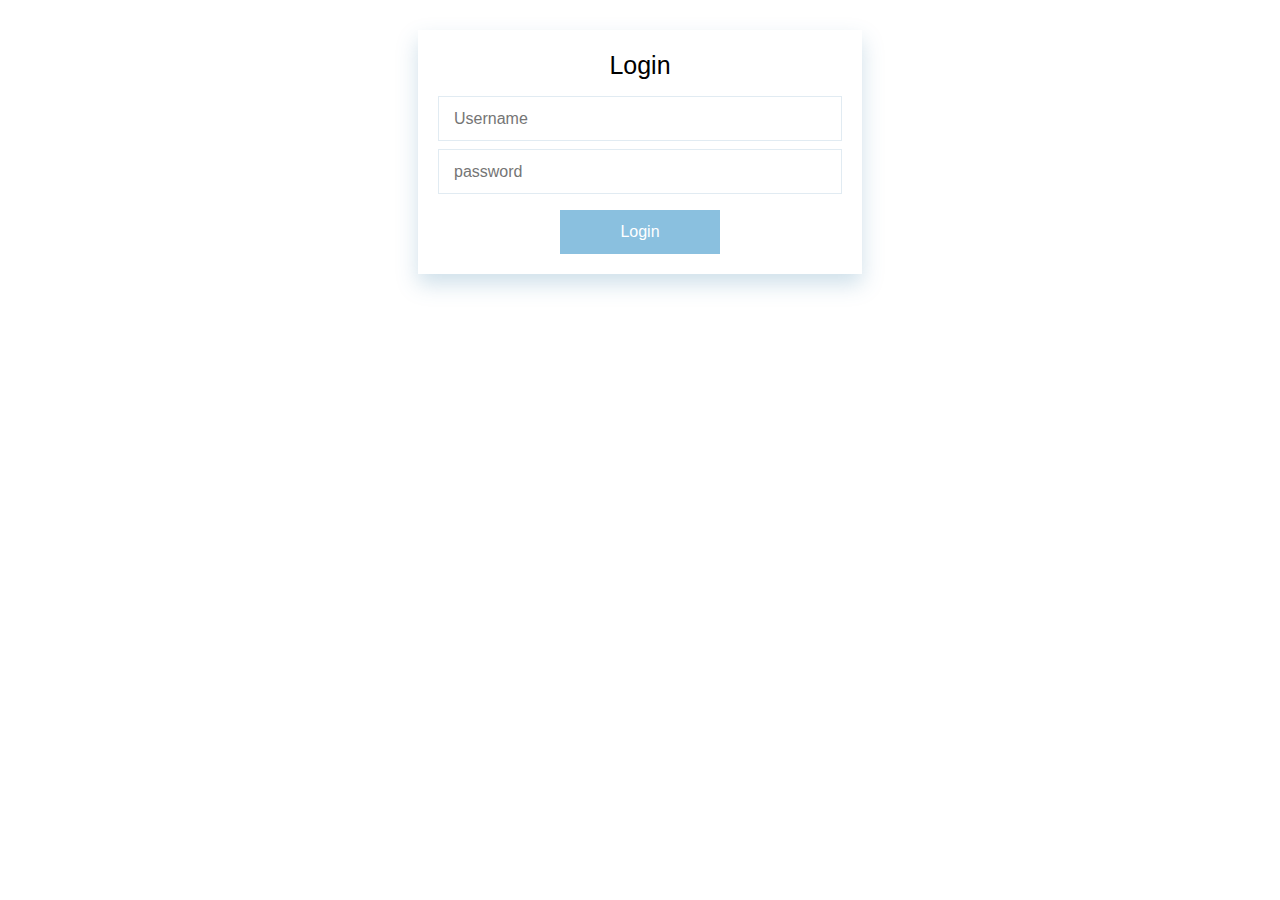
<file: Admin-panel/login.html>
<!DOCTYPE html>
<html lang="en">
<head>
    <meta charset="UTF-8">
    <meta http-equiv="X-UA-Compatible" content="IE=edge">
    <meta name="viewport" content="width=device-width, initial-scale=1.0">
    <title>Ecommerce Page design</title>
    <!--bootstrap links-->
    <link rel="stylesheet" href="https://cdn.jsdelivr.net/npm/bootstrap@4.6.1/dist/css/bootstrap.min.css">
    <!--google font-->
    <link rel="preconnect" href="https://fonts.googleapis.com">
    <link rel="preconnect" href="https://fonts.gstatic.com" crossorigin>
    <link href="https://fonts.googleapis.com/css2?family=Jost:wght@500;600&display=swap" rel="stylesheet">
    <!--css link-->
    <link rel="stylesheet" href="css/style.css">
    <!--owl slider link-->
    <link rel="stylesheet" href="https://cdnjs.cloudflare.com/ajax/libs/OwlCarousel2/2.3.4/assets/owl.carousel.min.css"/>
   
</head>
<body>

    <section class="login_section">
        <div class="container">
            <div class="row">
                <div class="col-12">
                    <div class="login_box">
                        <h3>Login</h3>
                        <form class="login_form">
                            <input type="text" placeholder="Username" class="login_formele" required>
                            <input type="password" placeholder="password" class="login_formele" required>
                            <a href="index.html"><div class="login_btnsc">
                                <button class="login_btn">Login</button>
                            </div></a>
                        </form>
                    </div>
                </div>
            </div>
        </div>
    </section> 

    <!--bootstrap links-->      
    <script src="https://cdn.jsdelivr.net/npm/jquery@3.5.1/dist/jquery.slim.min.js"></script>
    <script src="https://cdn.jsdelivr.net/npm/bootstrap@4.6.1/dist/js/bootstrap.bundle.min.js"></script>
    <!--owl slider link-->
    <script src="https://cdnjs.cloudflare.com/ajax/libs/OwlCarousel2/2.3.4/owl.carousel.min.js"></script>

</body>
</html>
</file>
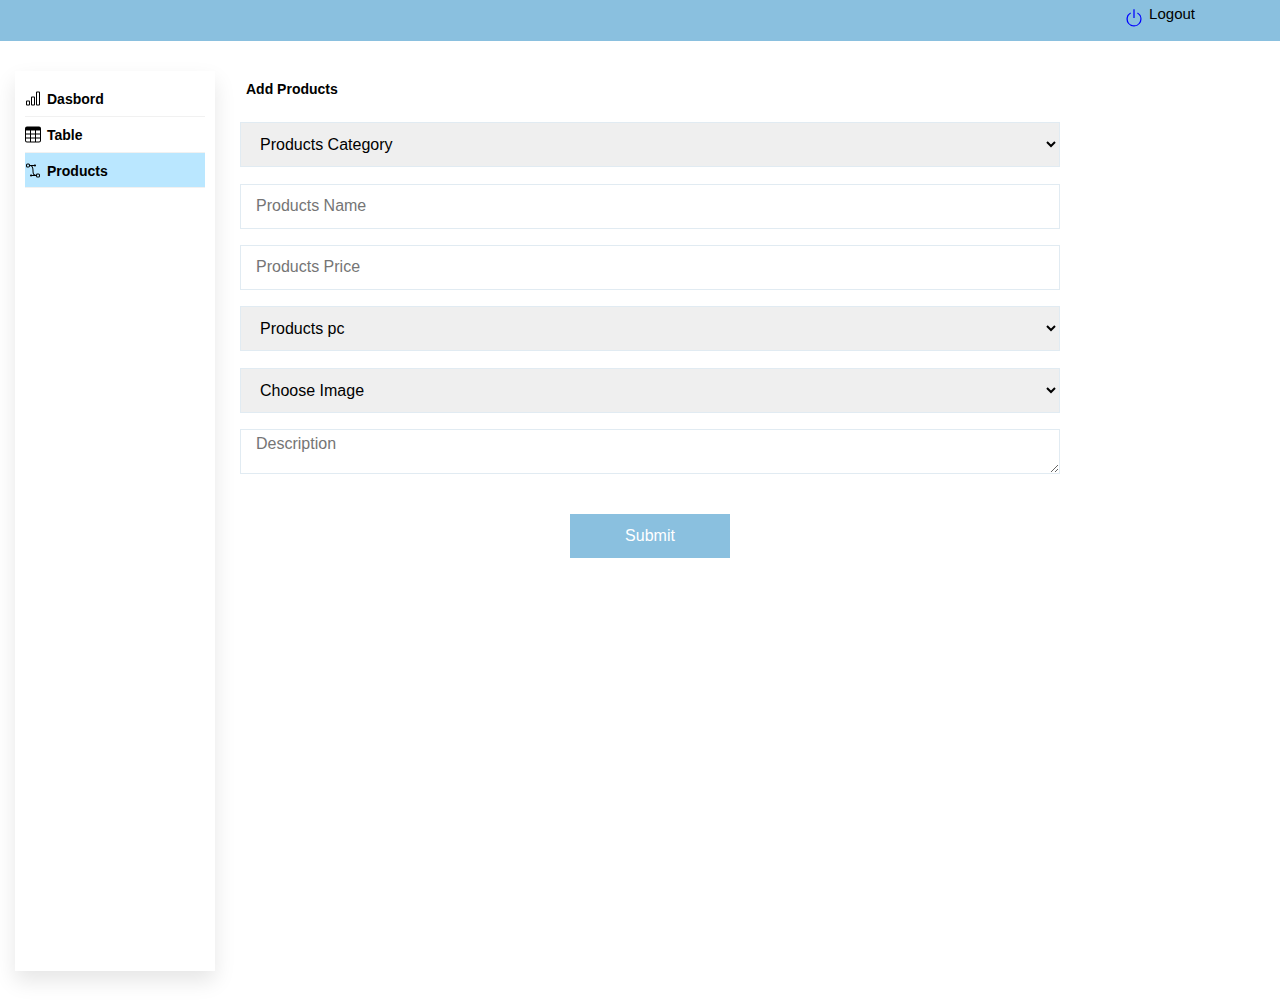
<file: Admin-panel/products.html>
<!DOCTYPE html>
<html lang="en">
<head>
    <meta charset="UTF-8">
    <meta http-equiv="X-UA-Compatible" content="IE=edge">
    <meta name="viewport" content="width=device-width, initial-scale=1.0">
    <title>Ecommerce Page design</title>
    <!--bootstrap links-->
    <link rel="stylesheet" href="https://cdn.jsdelivr.net/npm/bootstrap@4.6.1/dist/css/bootstrap.min.css">
    <!--google font-->
    <link rel="preconnect" href="https://fonts.googleapis.com">
    <link rel="preconnect" href="https://fonts.gstatic.com" crossorigin>
    <link href="https://fonts.googleapis.com/css2?family=Jost:wght@500;600&display=swap" rel="stylesheet">
    <!--css link-->
    <link rel="stylesheet" href="css/style.css">
    <!--owl slider link-->
    <link rel="stylesheet" href="https://cdnjs.cloudflare.com/ajax/libs/OwlCarousel2/2.3.4/assets/owl.carousel.min.css"/>
   
</head>
<body>
    
    <section class="header_sc">
        <div class="container">
            <div class="row">
                <div class="col-12">
                    <div class="logout_box">
                        <svg xmlns="http://www.w3.org/2000/svg" class="logout_icon" fill="currentColor" class="bi bi-power" viewBox="0 0 16 16">
                            <path d="M7.5 1v7h1V1h-1z"/>
                            <path d="M3 8.812a4.999 4.999 0 0 1 2.578-4.375l-.485-.874A6 6 0 1 0 11 3.616l-.501.865A5 5 0 1 1 3 8.812z"/>
                        </svg>
                        <h3>Logout</h3>
                    </div>
                </div>
            </div>
        </div>
    </section>
    <section class="dasbord_section">
        <div class="container-fluid">
            <div class="row">
                <div class="col-xl-12 col-md-12 col-12 dasbord_subbox">
                    <a href="index.html"><div class="dasbord_leftbox">
                        <div class="left_iconbox">
                            <svg xmlns="http://www.w3.org/2000/svg" class="left_icon" fill="currentColor" class="bi bi-bar-chart" viewBox="0 0 16 16">
                                <path d="M4 11H2v3h2v-3zm5-4H7v7h2V7zm5-5v12h-2V2h2zm-2-1a1 1 0 0 0-1 1v12a1 1 0 0 0 1 1h2a1 1 0 0 0 1-1V2a1 1 0 0 0-1-1h-2zM6 7a1 1 0 0 1 1-1h2a1 1 0 0 1 1 1v7a1 1 0 0 1-1 1H7a1 1 0 0 1-1-1V7zm-5 4a1 1 0 0 1 1-1h2a1 1 0 0 1 1 1v3a1 1 0 0 1-1 1H2a1 1 0 0 1-1-1v-3z"/>
                            </svg>
                            <h3> Dasbord</h3>
                        </div></a>
                        <!-- <div class="left_iconbox">
                            <svg xmlns="http://www.w3.org/2000/svg" class="left_icon" fill="currentColor" class="bi bi-person" viewBox="0 0 16 16">
                                <path d="M8 8a3 3 0 1 0 0-6 3 3 0 0 0 0 6zm2-3a2 2 0 1 1-4 0 2 2 0 0 1 4 0zm4 8c0 1-1 1-1 1H3s-1 0-1-1 1-4 6-4 6 3 6 4zm-1-.004c-.001-.246-.154-.986-.832-1.664C11.516 10.68 10.289 10 8 10c-2.29 0-3.516.68-4.168 1.332-.678.678-.83 1.418-.832 1.664h10z"/>
                            </svg>
                            <h3>User</h3>
                        </div>
                        <div class="left_iconbox">
                            <svg xmlns="http://www.w3.org/2000/svg" class="left_icon" fill="currentColor" class="bi bi-book" viewBox="0 0 16 16">
                                <path d="M1 2.828c.885-.37 2.154-.769 3.388-.893 1.33-.134 2.458.063 3.112.752v9.746c-.935-.53-2.12-.603-3.213-.493-1.18.12-2.37.461-3.287.811V2.828zm7.5-.141c.654-.689 1.782-.886 3.112-.752 1.234.124 2.503.523 3.388.893v9.923c-.918-.35-2.107-.692-3.287-.81-1.094-.111-2.278-.039-3.213.492V2.687zM8 1.783C7.015.936 5.587.81 4.287.94c-1.514.153-3.042.672-3.994 1.105A.5.5 0 0 0 0 2.5v11a.5.5 0 0 0 .707.455c.882-.4 2.303-.881 3.68-1.02 1.409-.142 2.59.087 3.223.877a.5.5 0 0 0 .78 0c.633-.79 1.814-1.019 3.222-.877 1.378.139 2.8.62 3.681 1.02A.5.5 0 0 0 16 13.5v-11a.5.5 0 0 0-.293-.455c-.952-.433-2.48-.952-3.994-1.105C10.413.809 8.985.936 8 1.783z"/>
                            </svg>
                            <h3>Pages</h3>
                        </div>
                        <div class="left_iconbox">
                            <svg xmlns="http://www.w3.org/2000/svg" class="left_icon" fill="currentColor" class="bi bi-bookmark" viewBox="0 0 16 16">
                                <path d="M2 2a2 2 0 0 1 2-2h8a2 2 0 0 1 2 2v13.5a.5.5 0 0 1-.777.416L8 13.101l-5.223 2.815A.5.5 0 0 1 2 15.5V2zm2-1a1 1 0 0 0-1 1v12.566l4.723-2.482a.5.5 0 0 1 .554 0L13 14.566V2a1 1 0 0 0-1-1H4z"/>
                            </svg>
                            <h3>Analytics</h3>
                        </div> 
                        <a href="login.html"><div class="left_iconbox">
                            <svg xmlns="http://www.w3.org/2000/svg" class="left_icon" fill="currentColor" class="bi bi-box-arrow-in-right" viewBox="0 0 16 16">
                                <path fill-rule="evenodd" d="M6 3.5a.5.5 0 0 1 .5-.5h8a.5.5 0 0 1 .5.5v9a.5.5 0 0 1-.5.5h-8a.5.5 0 0 1-.5-.5v-2a.5.5 0 0 0-1 0v2A1.5 1.5 0 0 0 6.5 14h8a1.5 1.5 0 0 0 1.5-1.5v-9A1.5 1.5 0 0 0 14.5 2h-8A1.5 1.5 0 0 0 5 3.5v2a.5.5 0 0 0 1 0v-2z"/>
                                <path fill-rule="evenodd" d="M11.854 8.354a.5.5 0 0 0 0-.708l-3-3a.5.5 0 1 0-.708.708L10.293 7.5H1.5a.5.5 0 0 0 0 1h8.793l-2.147 2.146a.5.5 0 0 0 .708.708l3-3z"/>
                            </svg>
                            <h3>Login</h3>
                        </div></a>-->
                        <a href="table.html"><div class="left_iconbox">
                            <svg xmlns="http://www.w3.org/2000/svg" class="left_icon" fill="currentColor" class="bi bi-table" viewBox="0 0 16 16">
                                <path d="M0 2a2 2 0 0 1 2-2h12a2 2 0 0 1 2 2v12a2 2 0 0 1-2 2H2a2 2 0 0 1-2-2V2zm15 2h-4v3h4V4zm0 4h-4v3h4V8zm0 4h-4v3h3a1 1 0 0 0 1-1v-2zm-5 3v-3H6v3h4zm-5 0v-3H1v2a1 1 0 0 0 1 1h3zm-4-4h4V8H1v3zm0-4h4V4H1v3zm5-3v3h4V4H6zm4 4H6v3h4V8z"/>
                            </svg>
                            <h3>Table</h3>
                        </div></a>
                        <a href="products.html"><div class="left_iconbox1">
                            <svg xmlns="http://www.w3.org/2000/svg" class="left_icon" fill="currentColor" class="bi bi-bezier2" viewBox="0 0 16 16">
                                <path fill-rule="evenodd" d="M1 2.5A1.5 1.5 0 0 1 2.5 1h1A1.5 1.5 0 0 1 5 2.5h4.134a1 1 0 1 1 0 1h-2.01c.18.18.34.381.484.605.638.992.892 2.354.892 3.895 0 1.993.257 3.092.713 3.7.356.476.895.721 1.787.784A1.5 1.5 0 0 1 12.5 11h1a1.5 1.5 0 0 1 1.5 1.5v1a1.5 1.5 0 0 1-1.5 1.5h-1a1.5 1.5 0 0 1-1.5-1.5H6.866a1 1 0 1 1 0-1h1.711a2.839 2.839 0 0 1-.165-.2C7.743 11.407 7.5 10.007 7.5 8c0-1.46-.246-2.597-.733-3.355-.39-.605-.952-1-1.767-1.112A1.5 1.5 0 0 1 3.5 5h-1A1.5 1.5 0 0 1 1 3.5v-1zM2.5 2a.5.5 0 0 0-.5.5v1a.5.5 0 0 0 .5.5h1a.5.5 0 0 0 .5-.5v-1a.5.5 0 0 0-.5-.5h-1zm10 10a.5.5 0 0 0-.5.5v1a.5.5 0 0 0 .5.5h1a.5.5 0 0 0 .5-.5v-1a.5.5 0 0 0-.5-.5h-1z"/>
                            </svg>
                            <h3>Products</h3>
                        </div></a>
                    </div>
                    <div class="right_box">
                        <div class="products_box">
                            <h3>Add Products</h3>
                            <form class="login_form">
                                <select  class="login_formele">
                                    <option value="volvo">Products Category</option>
                                    <option value="saab">1</option>
                                    <option value="mercedes">2</option>
                                    <option value="audi">3</option>
                                </select>
                                <input type="text" placeholder="Products Name" class="login_formele" required>
                                <input type="text" placeholder="Products Price" class="login_formele" required>
                                <select  class="login_formele">
                                    <option value="volvo">Products pc</option>
                                    <option value="saab">1</option>
                                    <option value="mercedes">2</option>
                                    <option value="audi">3</option>
                                  </select>
                                <select  class="login_formele">
                                    <option value="volvo">Choose Image</option>
                                    <option value="saab">1</option>
                                    <option value="mercedes">2</option>
                                    <option value="audi">3</option>
                                </select>
                                <textarea input type="text" placeholder="Description" class="login_formele"></textarea>
                                <div class="login_btnsc">
                                    <button class="login_btn">Submit</button>
                                </div>
                            </form>
                        </div>
                    </div>
                </div>
            </div>
        </div>
    </section> 

    <!--bootstrap links-->      
    <script src="https://cdn.jsdelivr.net/npm/jquery@3.5.1/dist/jquery.slim.min.js"></script>
    <script src="https://cdn.jsdelivr.net/npm/bootstrap@4.6.1/dist/js/bootstrap.bundle.min.js"></script>
    <!--owl slider link-->
    <script src="https://cdnjs.cloudflare.com/ajax/libs/OwlCarousel2/2.3.4/owl.carousel.min.js"></script>

</body>
</html>
</file>
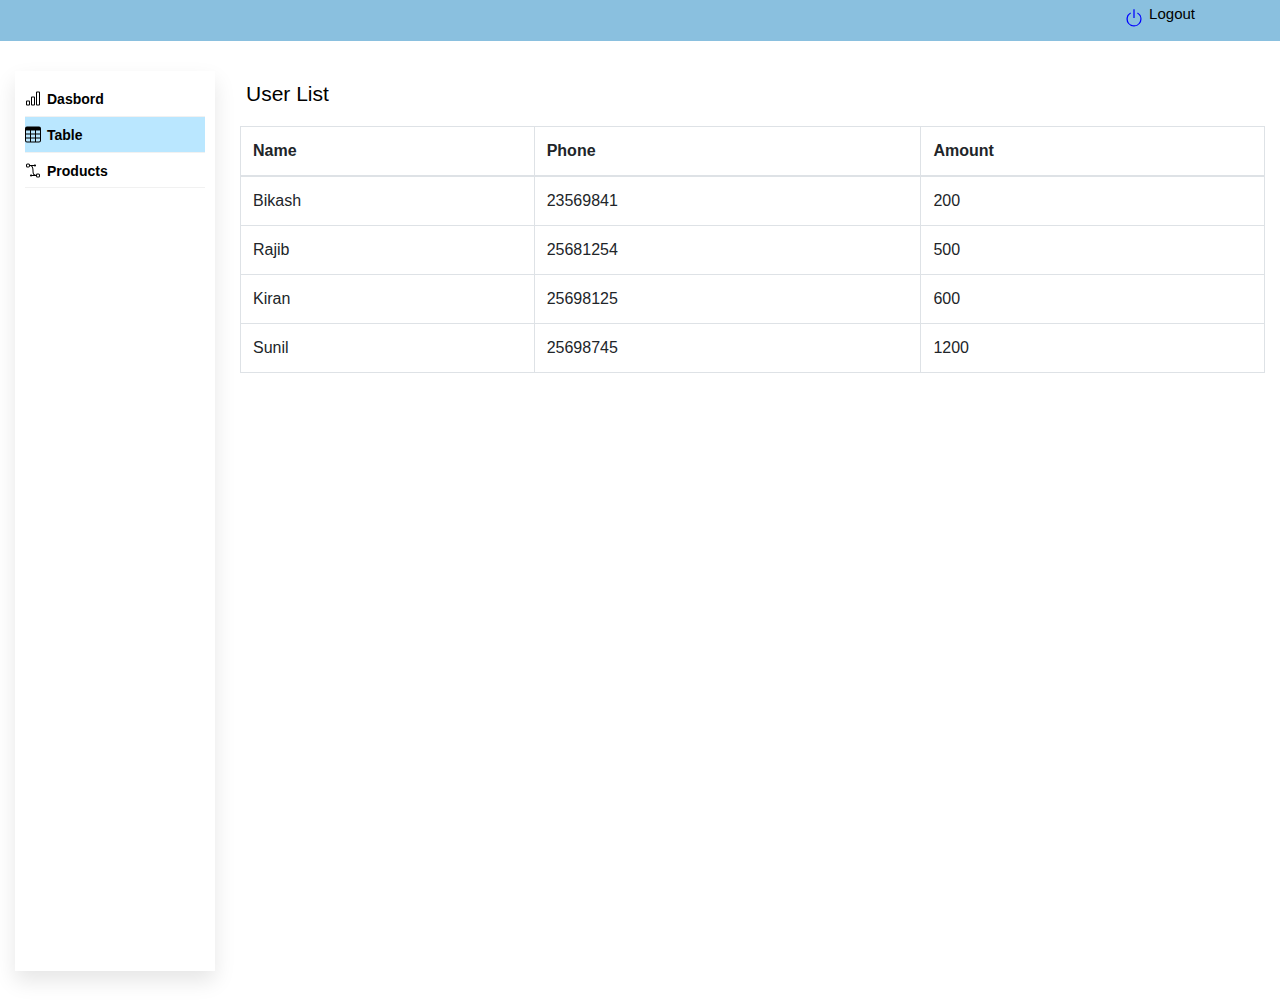
<file: Admin-panel/table.html>
<!DOCTYPE html>
<html lang="en">
<head>
    <meta charset="UTF-8">
    <meta http-equiv="X-UA-Compatible" content="IE=edge">
    <meta name="viewport" content="width=device-width, initial-scale=1.0">
    <title>Ecommerce Page design</title>
    <!--bootstrap links-->
    <link rel="stylesheet" href="https://cdn.jsdelivr.net/npm/bootstrap@4.6.1/dist/css/bootstrap.min.css">
    <!--google font-->
    <link rel="preconnect" href="https://fonts.googleapis.com">
    <link rel="preconnect" href="https://fonts.gstatic.com" crossorigin>
    <link href="https://fonts.googleapis.com/css2?family=Jost:wght@500;600&display=swap" rel="stylesheet">
    <!--css link-->
    <link rel="stylesheet" href="css/style.css">
    <!--owl slider link-->
    <link rel="stylesheet" href="https://cdnjs.cloudflare.com/ajax/libs/OwlCarousel2/2.3.4/assets/owl.carousel.min.css"/>
   
</head>
<body>
    <section class="header_sc">
        <div class="container">
            <div class="row">
                <div class="col-12">
                    <div class="logout_box">
                        <svg xmlns="http://www.w3.org/2000/svg" class="logout_icon" fill="currentColor" class="bi bi-power" viewBox="0 0 16 16">
                            <path d="M7.5 1v7h1V1h-1z"/>
                            <path d="M3 8.812a4.999 4.999 0 0 1 2.578-4.375l-.485-.874A6 6 0 1 0 11 3.616l-.501.865A5 5 0 1 1 3 8.812z"/>
                        </svg>
                        <h3>Logout</h3>
                    </div>
                </div>
            </div>
        </div>
    </section>
    <section class="dasbord_section">
        <div class="container-fluid">
            <div class="row">
                <div class="col-xl-12 col-md-12 col-12 dasbord_subbox">
                    <a href="index.html"><div class="dasbord_leftbox">
                        <div class="left_iconbox">
                            <svg xmlns="http://www.w3.org/2000/svg" class="left_icon" fill="currentColor" class="bi bi-bar-chart" viewBox="0 0 16 16">
                                <path d="M4 11H2v3h2v-3zm5-4H7v7h2V7zm5-5v12h-2V2h2zm-2-1a1 1 0 0 0-1 1v12a1 1 0 0 0 1 1h2a1 1 0 0 0 1-1V2a1 1 0 0 0-1-1h-2zM6 7a1 1 0 0 1 1-1h2a1 1 0 0 1 1 1v7a1 1 0 0 1-1 1H7a1 1 0 0 1-1-1V7zm-5 4a1 1 0 0 1 1-1h2a1 1 0 0 1 1 1v3a1 1 0 0 1-1 1H2a1 1 0 0 1-1-1v-3z"/>
                            </svg>
                            <h3> Dasbord</h3>
                        </div></a>
                        <!-- <div class="left_iconbox">
                            <svg xmlns="http://www.w3.org/2000/svg" class="left_icon" fill="currentColor" class="bi bi-person" viewBox="0 0 16 16">
                                <path d="M8 8a3 3 0 1 0 0-6 3 3 0 0 0 0 6zm2-3a2 2 0 1 1-4 0 2 2 0 0 1 4 0zm4 8c0 1-1 1-1 1H3s-1 0-1-1 1-4 6-4 6 3 6 4zm-1-.004c-.001-.246-.154-.986-.832-1.664C11.516 10.68 10.289 10 8 10c-2.29 0-3.516.68-4.168 1.332-.678.678-.83 1.418-.832 1.664h10z"/>
                            </svg>
                            <h3>User</h3>
                        </div>
                        <div class="left_iconbox">
                            <svg xmlns="http://www.w3.org/2000/svg" class="left_icon" fill="currentColor" class="bi bi-book" viewBox="0 0 16 16">
                                <path d="M1 2.828c.885-.37 2.154-.769 3.388-.893 1.33-.134 2.458.063 3.112.752v9.746c-.935-.53-2.12-.603-3.213-.493-1.18.12-2.37.461-3.287.811V2.828zm7.5-.141c.654-.689 1.782-.886 3.112-.752 1.234.124 2.503.523 3.388.893v9.923c-.918-.35-2.107-.692-3.287-.81-1.094-.111-2.278-.039-3.213.492V2.687zM8 1.783C7.015.936 5.587.81 4.287.94c-1.514.153-3.042.672-3.994 1.105A.5.5 0 0 0 0 2.5v11a.5.5 0 0 0 .707.455c.882-.4 2.303-.881 3.68-1.02 1.409-.142 2.59.087 3.223.877a.5.5 0 0 0 .78 0c.633-.79 1.814-1.019 3.222-.877 1.378.139 2.8.62 3.681 1.02A.5.5 0 0 0 16 13.5v-11a.5.5 0 0 0-.293-.455c-.952-.433-2.48-.952-3.994-1.105C10.413.809 8.985.936 8 1.783z"/>
                            </svg>
                            <h3>Pages</h3>
                        </div>
                        <div class="left_iconbox">
                            <svg xmlns="http://www.w3.org/2000/svg" class="left_icon" fill="currentColor" class="bi bi-bookmark" viewBox="0 0 16 16">
                                <path d="M2 2a2 2 0 0 1 2-2h8a2 2 0 0 1 2 2v13.5a.5.5 0 0 1-.777.416L8 13.101l-5.223 2.815A.5.5 0 0 1 2 15.5V2zm2-1a1 1 0 0 0-1 1v12.566l4.723-2.482a.5.5 0 0 1 .554 0L13 14.566V2a1 1 0 0 0-1-1H4z"/>
                            </svg>
                            <h3>Analytics</h3>
                        </div> 
                        <a href="login.html"><div class="left_iconbox">
                            <svg xmlns="http://www.w3.org/2000/svg" class="left_icon" fill="currentColor" class="bi bi-box-arrow-in-right" viewBox="0 0 16 16">
                                <path fill-rule="evenodd" d="M6 3.5a.5.5 0 0 1 .5-.5h8a.5.5 0 0 1 .5.5v9a.5.5 0 0 1-.5.5h-8a.5.5 0 0 1-.5-.5v-2a.5.5 0 0 0-1 0v2A1.5 1.5 0 0 0 6.5 14h8a1.5 1.5 0 0 0 1.5-1.5v-9A1.5 1.5 0 0 0 14.5 2h-8A1.5 1.5 0 0 0 5 3.5v2a.5.5 0 0 0 1 0v-2z"/>
                                <path fill-rule="evenodd" d="M11.854 8.354a.5.5 0 0 0 0-.708l-3-3a.5.5 0 1 0-.708.708L10.293 7.5H1.5a.5.5 0 0 0 0 1h8.793l-2.147 2.146a.5.5 0 0 0 .708.708l3-3z"/>
                            </svg>
                            <h3>Login</h3>
                        </div></a>-->
                        <a href="table.html"><div class="left_iconbox1">
                            <svg xmlns="http://www.w3.org/2000/svg" class="left_icon" fill="currentColor" class="bi bi-table" viewBox="0 0 16 16">
                                <path d="M0 2a2 2 0 0 1 2-2h12a2 2 0 0 1 2 2v12a2 2 0 0 1-2 2H2a2 2 0 0 1-2-2V2zm15 2h-4v3h4V4zm0 4h-4v3h4V8zm0 4h-4v3h3a1 1 0 0 0 1-1v-2zm-5 3v-3H6v3h4zm-5 0v-3H1v2a1 1 0 0 0 1 1h3zm-4-4h4V8H1v3zm0-4h4V4H1v3zm5-3v3h4V4H6zm4 4H6v3h4V8z"/>
                            </svg>
                            <h3>Table</h3>
                        </div></a>
                        <a href="products.html"><div class="left_iconbox">
                            <svg xmlns="http://www.w3.org/2000/svg" class="left_icon" fill="currentColor" class="bi bi-bezier2" viewBox="0 0 16 16">
                                <path fill-rule="evenodd" d="M1 2.5A1.5 1.5 0 0 1 2.5 1h1A1.5 1.5 0 0 1 5 2.5h4.134a1 1 0 1 1 0 1h-2.01c.18.18.34.381.484.605.638.992.892 2.354.892 3.895 0 1.993.257 3.092.713 3.7.356.476.895.721 1.787.784A1.5 1.5 0 0 1 12.5 11h1a1.5 1.5 0 0 1 1.5 1.5v1a1.5 1.5 0 0 1-1.5 1.5h-1a1.5 1.5 0 0 1-1.5-1.5H6.866a1 1 0 1 1 0-1h1.711a2.839 2.839 0 0 1-.165-.2C7.743 11.407 7.5 10.007 7.5 8c0-1.46-.246-2.597-.733-3.355-.39-.605-.952-1-1.767-1.112A1.5 1.5 0 0 1 3.5 5h-1A1.5 1.5 0 0 1 1 3.5v-1zM2.5 2a.5.5 0 0 0-.5.5v1a.5.5 0 0 0 .5.5h1a.5.5 0 0 0 .5-.5v-1a.5.5 0 0 0-.5-.5h-1zm10 10a.5.5 0 0 0-.5.5v1a.5.5 0 0 0 .5.5h1a.5.5 0 0 0 .5-.5v-1a.5.5 0 0 0-.5-.5h-1z"/>
                            </svg>
                            <h3>Products</h3>
                        </div></a>
                    </div>
                    <div class="right_box">
                        <div class="table_box1">
                            <h3>User List</h3>
                            <table class="table table-bordered">
                                <thead>
                                  <tr>
                                    <th>Name</th>
                                    <th>Phone</th>
                                    <th>Amount</th>
                                  </tr>
                                </thead>
                                <tbody>
                                  <tr>
                                    <td>Bikash</td>
                                    <td>23569841</td>
                                    <td>200</td>
                                  </tr>
                                  <tr>
                                    <td>Rajib</td>
                                    <td>25681254</td>
                                    <td>500</td>
                                  </tr>
                                  <tr>
                                    <td>Kiran</td>
                                    <td>25698125</td>
                                    <td>600</td>
                                  </tr>
                                  <tr>
                                    <td>Sunil</td>
                                    <td>25698745</td>
                                    <td>1200</td>
                                  </tr>
                                </tbody>
                            </table>
                        </div>
                    </div>
                </div>
            </div>
        </div>
    </section> 

    <!--bootstrap links-->      
    <script src="https://cdn.jsdelivr.net/npm/jquery@3.5.1/dist/jquery.slim.min.js"></script>
    <script src="https://cdn.jsdelivr.net/npm/bootstrap@4.6.1/dist/js/bootstrap.bundle.min.js"></script>
    <!--owl slider link-->
    <script src="https://cdnjs.cloudflare.com/ajax/libs/OwlCarousel2/2.3.4/owl.carousel.min.js"></script>

</body>
</html>
</file>
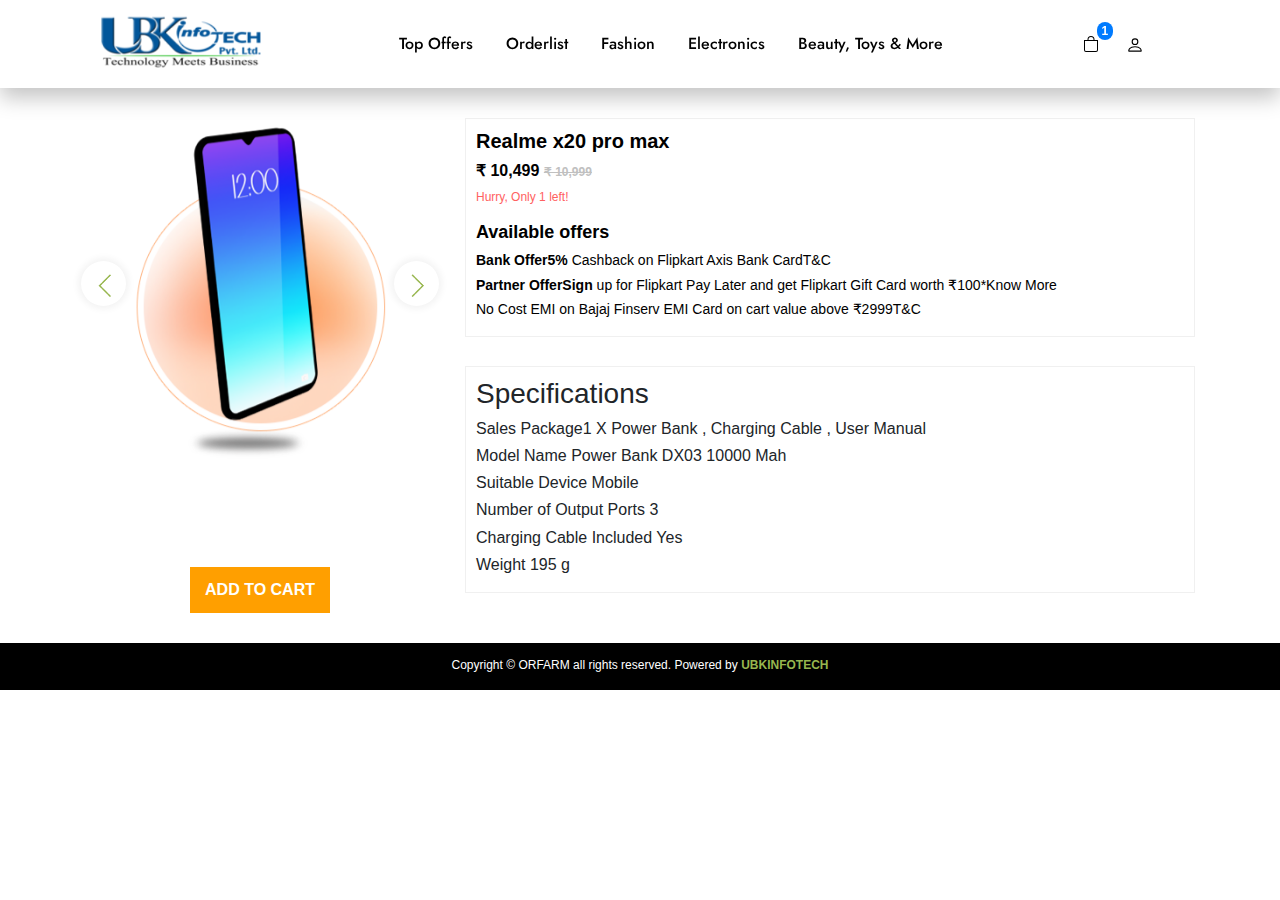
<file: public/details.html>
<!DOCTYPE html>
<html lang="en">
<head>
    <meta charset="UTF-8">
    <meta http-equiv="X-UA-Compatible" content="IE=edge">
    <meta name="viewport" content="width=device-width, initial-scale=1.0">
    <title>Details page design</title>
    <!--bootstrap links-->
    <link rel="stylesheet" href="https://cdn.jsdelivr.net/npm/bootstrap@4.6.1/dist/css/bootstrap.min.css">
    <!--google font-->
    <link rel="preconnect" href="https://fonts.googleapis.com">
    <link rel="preconnect" href="https://fonts.gstatic.com" crossorigin>
    <link href="https://fonts.googleapis.com/css2?family=Jost:wght@500;600&display=swap" rel="stylesheet">
    <!--css link-->
    <link rel="stylesheet" href="css/style.css">
    <!--owl slider link-->
    <link rel="stylesheet" href="https://cdnjs.cloudflare.com/ajax/libs/OwlCarousel2/2.3.4/assets/owl.carousel.min.css"/>
   
</head>
<body>
    <!--bottom-header section start hare-->
    <header class="bottom_headersc">
        <div class="container">
            <nav class="navbar navbar-expand-lg navbar-light ">
                <a class="navbar-brand" href="index.html"> <img src="images/logo-5.png" class="logo"> </a>
                <button class="navbar-toggler" type="button" data-toggle="collapse" data-target="#navbarSupportedContent" aria-controls="navbarSupportedContent" aria-expanded="false" aria-label="Toggle navigation">
                  <span class="navbar-toggler-icon"></span>
                </button>
              
                <div class="collapse navbar-collapse" id="navbarSupportedContent">
                  <ul class="navbar-nav m-auto">
                    <li class="nav-item">
                      <a class="nav-link" href="#">Top Offers</a>
                    </li>
                    <li class="nav-item">
                        <a class="nav-link" href="orderlist.html">Orderlist</a>
                    </li>
                    <li class="nav-item">
                        <a class="nav-link" href="#">Fashion</a>
                    </li>
                    <li class="nav-item">
                        <a class="nav-link" href="#">Electronics</a>
                    </li>
                    <li class="nav-item">
                        <a class="nav-link" href="#"> Beauty, Toys & More</a>
                    </li>
                  </ul>
                  <div class="bottom_hiconbox">
                    <a href="login.html"></a>
                    <svg xmlns="http://www.w3.org/2000/svg" class="bottom_hicon1" width="16" height="16" fill="currentColor" class="bi bi-bag" viewBox="0 0 16 16">
                        <path d="M8 1a2.5 2.5 0 0 1 2.5 2.5V4h-5v-.5A2.5 2.5 0 0 1 8 1zm3.5 3v-.5a3.5 3.5 0 1 0-7 0V4H1v10a2 2 0 0 0 2 2h10a2 2 0 0 0 2-2V4h-3.5zM2 5h12v9a1 1 0 0 1-1 1H3a1 1 0 0 1-1-1V5z"/>
                    </svg>
                    <span class="badge badge-primary">1</span>
                    <li class="nav-item dropdown">
                        <a class="nav-link " href="#" id="navbarDropdown" role="button" data-toggle="dropdown" aria-expanded="false">
                            <svg xmlns="http://www.w3.org/2000/svg" class="bottom_hicon" fill="currentColor" class="bi bi-person" viewBox="0 0 16 16">
                                <path d="M8 8a3 3 0 1 0 0-6 3 3 0 0 0 0 6zm2-3a2 2 0 1 1-4 0 2 2 0 0 1 4 0zm4 8c0 1-1 1-1 1H3s-1 0-1-1 1-4 6-4 6 3 6 4zm-1-.004c-.001-.246-.154-.986-.832-1.664C11.516 10.68 10.289 10 8 10c-2.29 0-3.516.68-4.168 1.332-.678.678-.83 1.418-.832 1.664h10z"/>
                            </svg>
                        </a>
                        <div class="dropdown-menu" aria-labelledby="navbarDropdown">
                          <a class="dropdown-item" href="logout.html">Sign Up</a>
                          <a class="dropdown-item" href="signup.html">Login</a>
                        </div>
                    </li>
                   
                  </div>
                  
                </div>
              </nav>
        </div>
    </header>
    <!--bottom-header section end hare-->
    <!--products section start hare-->
    <section class="details_section">
        <div class="container">
            <div class="row">
                <div class="col-xl-4 col-md-12 col-12">
                    <div class="details_menubox">
                        <div class="slider2 owl-carousel owl-theme">
                            <div class="item">
                                <img src="images/banner-img.png" class="details_img">
                            </div>
                            <div class="item">
                                <img src="images/D1301D76-E04D-EF09-6195-53229DE6D543_1-removebg-preview.png" class="details_img">
                            </div>
                            <div class="item">
                                <img src="images/PngItem_1930140_1-removebg-preview.png" class="details_img">
                            </div>
                        </div>
                        <div class="details_btnsc">
                            <a href="cart.html"><button class="details_btn">ADD TO CART</button></a>
                        </div>
                    </div>
                </div>
                <div class="col-xl-8 col-md-12 col-12">
                    <div class="details_textbox">
                       <h3>Realme x20 pro max</h3>
                       <h4>₹ 10,499 <span><del>₹ 10,999</del></span></h4>
                       <P>Hurry, Only 1 left!</P>
                       <h5>Available offers</h5>
                       <h6><b>Bank Offer5%</b> Cashback on Flipkart Axis Bank CardT&C</h6>
                       <h6><b>Partner OfferSign</b> up for Flipkart Pay Later and get Flipkart Gift Card worth ₹100*Know More</h6>
                       <h6>No Cost EMI on Bajaj Finserv EMI Card on cart value above ₹2999T&C</h6>
                    </div>
                    <div class="details_textbox1">
                        <h3>Specifications</h3>
                        <h6>Sales Package1 X Power Bank , Charging Cable , User Manual</h6>
                        <h6>Model Name Power Bank DX03 10000 Mah</h6>
                        <h6>Suitable Device Mobile</h6>
                        <h6>Number of Output Ports 3</h6>
                        <h6>Charging Cable Included Yes</h6>
                        <h6>Weight 195 g</h6>
                    </div>
                </div>
            </div>
        </div>
    </section>
    <!--products section end hare-->
    <!--footer section start hare-->
    <footer class="defpooter_section">
        <div class="container">
            <div class="row">
                <div class="col-12">
                    <p>Copyright © ORFARM all rights reserved. Powered by <b>UBKINFOTECH</b></p>
                </div>
            </div>
        </div>
    </footer>
    <!--footer section end hare-->
    <!--bootstrap links-->
    <script src="https://cdn.jsdelivr.net/npm/jquery@3.5.1/dist/jquery.slim.min.js"></script>
    <script src="https://cdn.jsdelivr.net/npm/bootstrap@4.6.1/dist/js/bootstrap.bundle.min.js"></script>
    <!--owl slider link-->
    <script src="https://cdnjs.cloudflare.com/ajax/libs/OwlCarousel2/2.3.4/owl.carousel.min.js"></script>
    <script>
        $('.slider2').owlCarousel({
            loop:true,
            margin:10,
            nav:true,
            aotuplay:true,
            responsive:{
                0:{
                    items:1
                },
                600:{
                    items:2
                },
                1000:{
                    items:1
                }
            }
        })
    </script>
</body>
</html>
</file>
<file: Admin-panel/css/style.css>
body{
    padding: 0;
    margin: 0;
}
.dasbord_section{
    padding-top: 30px;
    padding-bottom: 30px;
}
.dasbord_leftbox {
    width: 16%;
    padding: 10px;
    height: 100vh;
    background: #fff;
    box-shadow: 0px 10px 20px #0000001a;
}
.logo {
    width: 30%;
    margin-left: 50%;
    transform: translateX(-50%);
}
.left_iconbox {
    width: 100%;
    display: flex;
    border-bottom: 1px solid #f1f1f1;
}
.left_icon{
    width: 16px;
    color: #000;
}
.dasbord_section h3 {
    font-size: 14px;
    color: #000;
    font-weight: 600;
    padding-top: 10px;
    padding-left: 6px;
}
.right_box {
    width: 82%;
    margin-left: 2%;
}
.right_amountbox{
    width: 100%;
    display: flex;
    justify-content: space-between;
}
.right_txtbox {
    width: 24%;
    padding: 10px;
    background: #bae7ff;
    box-shadow: 0px 10px 20px #3a6cdf2b;
    border-radius: 10px;
}
.right_txtbox1 {
    width: 24%;
    padding: 10px;
    background: #e0e6ed;
    box-shadow: 0px 10px 20px #3a6cdf2b;
    border-radius: 10px;
}
.right_txtbox2 {
    width: 24%;
    padding: 10px;
    background: #ffeccb;
    box-shadow: 0px 10px 20px #3a6cdf2b;
    border-radius: 10px;
}
.right_txtbox3 {
    width: 24%;
    padding: 10px;
    background: #dccff7;
    box-shadow: 0px 10px 20px #3a6cdf2b;
    border-radius: 10px;
}
.dasbord_subbox{
    width: 100%;
    display: flex;
}
.user_box{
    display: flex;
    width: 100%;
}
.user_box h4 {
    font-size: 20px;
    font-weight: 500;
    color: #000;
    text-transform: uppercase;
}
.right_box h5 {
    font-size: 25px;
    font-weight: 400;
    color: #51d7cb;
    
}
.right_box h6 {
    font-size: 25px;
    font-weight: 400;
    color: red;
}
.table_box{
    width: 100%;
    margin-top: 3%;
}
.table_box1{
    width: 100%;
}
.table_box h3 {
    font-size: 21px;
    font-weight: 500;
    color: #000;
    padding-bottom: 12px;
}
.table_box1 h3 {
    font-size: 21px;
    font-weight: 500;
    color: #000;
    padding-bottom: 12px;
}
.table_txt{
    color: green;
}
.table_txt1{
    color: red;
}
.left_iconbox1 {
    width: 100%;
    display: flex;
    border-bottom: 1px solid #f1f1f1;
    background: #bae7ff;
}
.logout_box {
    width: 100%;
    display: flex;
    justify-content: right;
    margin-bottom: 10px;
}
.logout_icon{
    width: 20px;
    color: blue;
}
.logout_box h3{
    font-size: 15px;
    color: #000;
    padding-left: 5px; 
}

/*login_section start hare*/
.login_section{
    padding-top: 30px;
    padding-bottom: 30px;
}
.login_box {
    width: 40%;
    margin: 0 auto;
    box-shadow: 0px 10px 20px #4184ab40;
    padding: 20px;
}
.login_section h3 {
    font-size: 25px;
    color: #000;
    text-align: center;
}
.login_form{
    width: 100%;
}
.login_formele {
    width: 100%;
    height: 45px;
    border: 1px solid #e1ebf2;
    outline: none;
    color: #000;
    padding-left: 15px;
    margin-top: 2%;
}
.login_btnsc{
    width: 100%;
    display: flex;
    justify-content: center;
    margin-top: 4%;
}
.login_btn {
    width: 160px;
    padding: 10px;
    background: #8ac0df;
    color: #fff;
    border: none;
    outline: none;
}
.products_box{
    width: 80%;
}

/*header section strat hare*/
.header_sc {
    padding-top: 5px;
    background: #8ac0df;
    position: sticky;
    top: 0px;   
    z-index: 999;
}
.highcharts-figure,
.highcharts-data-table table {
  min-width: 360px;
  max-width: 800px;
  margin: 1em auto;
}

.highcharts-data-table table {
  font-family: Verdana, sans-serif;
  border-collapse: collapse;
  border: 1px solid #ebebeb;
  margin: 10px auto;
  text-align: center;
  width: 100%;
  max-width: 500px;
}

.highcharts-data-table caption {
  padding: 1em 0;
  font-size: 1.2em;
  color: #555;
}

.highcharts-data-table th {
  font-weight: 600;
  padding: 0.5em;
}

.highcharts-data-table td,
.highcharts-data-table th,
.highcharts-data-table caption {
  padding: 0.5em;
}

.highcharts-data-table thead tr,
.highcharts-data-table tr:nth-child(even) {
  background: #f8f8f8;
}

.highcharts-data-table tr:hover {
  background: #f1f7ff;
}

/*graph_section start hare*/
.graph_section{
    width: 100%;
    display: flex;
}
.graph_box{
    width: 50%;
    padding: 20px;
}
.graph_box1{
    width: 50%;
    padding: 20px;
}
</file>
<file: public/css/style.css>
body{
    padding: 0;
    margin: 0;
}
/*header_section start hare*/
.header_section{
    padding-top: 10px;
    padding-bottom: 5px;
    background: #2d2a6e;
}
.logo{
    width: 160px;
}
.header_section h4{
    font-family: jost;
    font-weight: 500;
    color: #fff;
    font-size: 12px;
}
.header_textbox{
    width: 100%;
    display: flex;
    justify-content: right;
}
.header_section h5{
    font-family: jost;
    font-weight: 500;
    color: #fff;
    font-size: 12px;
    padding-right: 25px;
}
/*bottom_headersc section start hare*/
.bottom_headersc {
    background: #fff;
    box-shadow: 0px 10px 20px #0000003b;
    position: sticky;
    width: 100%;
    z-index: 1000;
    top: 0px;
}
.bottom_headersc li.nav-item a{ 
    font-family: jost;
    font-weight: 500;
    color: #000 !important;
    font-size: 16px;
    padding-right: 25px !important;
}
.bottom_hiconbox {
    display: flex;
    align-items: center;
}
.bottom_hicon{
    width: 18px;
    color: #000;
    margin-right: 10px;
    position: relative;
}
.bottom_hicon1{
    width: 18px;
    color: #000;
    margin-right: 10px;
    position: relative;
    top: 0px;
}
.badge-primary {
    top: 0px;
    color: #fff;
    background-color: #007bff;
    position: absolute;
    right: 82px;
    top: 22px;
    border-radius: 30px;
}
/*banner_section start hare*/
.banner_section{
    background: #97b64e;
}
.banner_section a {
    text-decoration: none;
}
.banner_textbox {
    width: 100%;
    margin-top: 40%;
    transform: translateY(-50%);
}
.banner_section h2 {
    font-family: jost;
    font-weight: 400;
    font-size: 15px;
    color: #fff;
}
.banner_section h3 {
    font-family: jost;
    font-weight: 500;
    font-size: 35px;
    color: #fff;
    margin-top: -6px;
}
.banner_section p {
    font-size: 15px;
    color: #fff;
}
.banner_section a {
    width: 130px;
    padding: 8px;
    background: #fff;
    border-radius: 30px;
    color: #000;
    display: inline-block;
    text-align: center;
    margin-top: 3%;
}
.banner_section a:hover{
    box-shadow: 0px 10px 20px #00000054;
    background: #e63551;
    border: 1px solid #fff;
    transition: 1s;
    color: #fff;
}
.banner_img{
    width: 100%;
}

/*about_section start hare*/
.about_section{
    padding-top: 30px;
    padding-bottom: 30px;
    background: #fff;
}
.about_imgsc{
    width: 100%;
    display: flex;
    justify-content: center;
}



/*login_bannersc section start hare*/
.login_bannersc{
    padding-top: 30px;
    padding-bottom: 30px;
    background: url('../img/bkg-banner11-1.png');
    background-size: contain;
}


.login_bannersc a{
    text-decoration: none;
    color: #000;
}

.login_imgbox{
    width: 100%;
    display: flex;
    justify-content: center;
    margin-top: 8%;
}
.login_img{
    width: 100px;
    animation: mymove 1s infinite;
    position: relative;
}
@keyframes mymove {
    from {top: 0px;}
    to {top: 20px;}
  }
.login_bannersc h2{
    color: #fff;
    font-family: Roboto;
    font-weight: 600;
    font-size: 25px;
    text-align: center;
    padding-top: 5%;
}
.login_bannersc h4{
    color: #fff;
    font-family: Roboto;
    font-size: 16px;
    font-weight: 300;
    text-align: center;
}
.login_btn{
    width: 160px;
    display: inline-block;
    padding: 10px;
    border-radius: 0px 30px;
    background: #fff;
    color: #000;
    text-decoration: none;
    text-align: center;
    border: 1px solid #fff;
    margin-top: 4%;
}
.login_btn:hover{
    background: #000;
    color: #fff;
    transition: 1s;
}
.login_btnsc{
    width: 100%;
    display: flex;
    justify-content: center;
    margin-top: 2%;
}

.login_bannersc ul#myTab {
    display: flex;
    justify-content: center;
}
.login_bannersc .nav-tabs .nav-link.active {
    color: #000;
    background-color: #fff;
    border-color: #65a648 #65a648 #65a648;
}
.login_bannersc .nav-tabs {
    border-bottom: 1px solid #c0c0c0;
}
.login_bannersc .nav-tabs {
    border-bottom: 1px solid #65a648;
    overflow: hidden;
    padding-top: 30px
}
.login_formbox {
    width: 100%;
    padding: 0px 30px 30px 30px;
}
.login_form{
    width: 100%;
   
}
.Login_form {
    width: 100%;
    background: transparent;
    outline: none;
    color: #000;
    padding-left: 10px;
    border-bottom: none;
    height: 45px;
    margin-top: 5%;
    border-top: none;
    border-left: none;
    border-right: none;
}

.login_bannersc ul#myTab a {
    text-decoration: none;
    color: #000;
}
.login_btn1 {
    width: 123px;
    padding: 7px;
    background: #000;
    margin-top: 6%;
    background: #fff;
    color: #000;
    border: 1px solid #c0c0c0;
    box-shadow: 0px 10px 20px #0000003d;
}
.login_btn1:hover{
    background: #000;
    color: #fff;
    font-weight: 600;
    transition: 1s;
}
.forgot_text{
    color: #fff;
    font-family: Roboto;
    font-size: 16px;
    font-weight: 300;
    text-decoration: none;

}
.forgot_box{
    width: 100%;
    margin-top: 10px;
    color: blue;
    font-family: Roboto;
    font-size: 15px;
    font-weight: 300;
}
.login_formbox a {
    color: #000000c2;
    font-family: Roboto;
    font-size: 15px;
    font-weight: 300;
    text-decoration: none;
}

.login_colorsc {
    width: 42%;
    padding-top: 30px;
    padding-bottom: 30px;
    background: #fff;
    border-radius: 10px;
    box-shadow: 0px 10px 20px #0000008c;
    margin: 0 auto;
}
.login_formsc{
    width: 100%;
    display: flex;
    border-bottom: 1px solid #65a648;
}
.login_formsc:hover{
    border-bottom: 1px solid #65a648;
    transition: 1s;
}
.login_formsc:hover .form_icon{
    color: #65a648;
    transition: 1s;
}
.form_icon{
    width: 16px;
    color: #000000b5;
    margin-top: 18px;
}
.lodin_iconbox {
    width: 43%;
    display: flex;
    margin: auto;
    justify-content: space-evenly;
    margin-top: 5%;
}
.login_iconele{
    width: 45px;
    height: 45px;
    background: #fff;
    border-radius: 30px;
    box-shadow: 0px 10px 20px #00000045;
    display: flex;
    justify-content: center;
    cursor: pointer;
}
.login_icon1 {
    width: 25px;
    color: #6c97e6;
}
.login_iconele:hover{
    background: #6c97e6;
    transition: 1s;
}
.login_iconele:hover .login_icon1{
    color: #fff;
    transition: 1s;
}
.login_iconele1{
    width: 45px;
    height: 45px;
    background: #fff;
    border-radius: 30px;
    box-shadow: 0px 10px 20px #00000045;
    display: flex;
    justify-content: center;
    cursor: pointer;
}
.login_icon2 {
    width: 25px;
    color: #df5dbb;
}
.login_iconele1:hover{
    background: #df5dbb;
    transition: 1s;
}
.login_iconele1:hover .login_icon2{
    color: #fff;
    transition: 1s;
}
.login_iconele2{
    width: 45px;
    height: 45px;
    background: #fff;
    border-radius: 30px;
    box-shadow: 0px 10px 20px #00000045;
    display: flex;
    justify-content: center;
    cursor: pointer;
}
.login_icon3 {
    width: 25px;
    color: #50aa85;
}
.login_iconele2:hover {
    background: #fc938c70;
    transition: 1s;
}
.login_iconele2:hover .login_icon3{
    color: #fff;
    transition: 1s;
}
.login_icon {
    width: 25px;
    height: 25px;
    margin-top: 50%;
    transform: translateY(-50%);
}

/*products_section start hare*/
.products_section{
    padding-top: 30px;
    padding-bottom: 30px;
    overflow-x: hidden;
}
.products_section a {
    text-decoration: none;
}
.products_imgbox{
    width: 95%;
    padding-top: 20px;
    border: 1px solid #E5E5E5;
    margin-top: 22px;
}

.products_img {
    width: 100px!important;
    height: 100px;
    margin-left: 50%;
    transform: translateX(-50%);
}
.products_imgbox h3 {
    font-family: 'Poppins';
    font-style: normal;
    font-weight: 500;
    font-size: 15px;
    line-height: 28px;
    color: #97b64e;
    padding-left: 15px;
    text-transform: uppercase;
    padding-top: 15px;
}
.products_imgbox h4 {
    font-family: 'Poppins';
    font-style: normal;
    font-weight: 500;
    font-size: 12px;
    color: #000;
    padding-left: 15px;
    margin-top: -10px;
}
.products_imgbox p {
    font-family: 'Poppins';
    font-style: normal;
    font-weight: 300;
    font-size: 14px;
    color: #000;
    padding-left: 15px;
    margin-top: -5px;
}
.products_textbox{
    width: 100%;
    background:rgba(229, 229, 229, 0.88); ;
    padding-top: 15px;
}
.products_textbox p {
    font-family: 'Poppins';
    font-style: normal;
    font-weight: 300;
    font-size: 11px;
    color: #000;
    padding-left: 5px;
}
.products_textbox del{
    padding-right: 10px;
}
.products_imgbox h5 {
    font-family: 'Poppins';
    font-style: normal;
    font-weight: 300;
    font-size: 13px;
    color: #000;
    padding-left: 5px;
    margin-top: -10px;
}
.products_ulbox{
    width: 100%;
    padding: 5px;
}
.products_ulbox ul{
    display: flex;
    padding: 0;
    list-style-type: none;
    justify-content: space-around;
}
.products_ulbox li{
  
}
input.products_input {
    width: 43px;
    border: 1px solid #FF6203;
    border-radius: 4px;
}
.products_ulbox button{
    width: 100px;
    padding: 4px;
    border-radius: 4px;
    color: #fff;
    outline: none;
    background: #97b64e;
    border: 1px solid #97b64e;
}
.products_ulboxicon{
    width: 18px;
    margin-top: -6px;
}
.products_section .owl-carousel .owl-nav button.owl-prev {
    width: 45px!important;
    height: 83px!important;
    border-radius: 100px;
    background: #fff url('../images/left-arrow.jpg') !important;
    box-shadow: 0px 0px 7px 3px rgba(0, 0, 0, 0.25);
    font-size: 0px !important;
    background-position: 50%!important;
    background-size: cover!important;
    position: absolute;
    top: 125px;
    left: 0px;
    color: #FF6203 !important;
    display: none;
}
.products_section .owl-carousel .owl-nav button.owl-next {
    width: 45px!important;
    height: 83px!important;
    border-radius: 100px;
    background: #fff url('../images/right-arrow.jpg') !important;
    box-shadow: 0px 0px 7px 3px rgba(0, 0, 0, 0.25);
    font-size: 0px !important;
    background-position: 50%!important;
    background-size: cover!important;
    position: absolute;
    top: 125px;
    right: 0px;
    color: #FF6203 !important;
}
.products_plusbox {
    width: 75px;
    height: 32px;
    border: 1px solid #97b64e;
    border-radius: 4px;
    background: #fff;
    display: flex;
    justify-content: space-around;
}
.products_plusicon{
    width: 22px;
    cursor: pointer;
}
.products_minasicon{
    width: 23px;
    cursor: pointer;
}
.products_plusinput {
    width: 17px;
    border: none;
    outline: none;
    background: transparent;
}

/*details_Similarsc section start hare*/
.details_Similarsc{
    padding-top: 20px;
    padding-bottom: 20px;
}
.Similar_container {
    background-size: cover;
    height: 236px;
    border-radius: 50px;
    background-image: linear-gradient(#97b64e, #45e4fa4f);
}
.details_Similarsc h3 {
    font-family: 'Poppins';
    font-style: normal;
    font-weight: 500;
    font-size: 25px;
    color: #000;
    text-align: center;
    padding-top: 5%;
}

.countInput{
    background-color: rgb(255, 170, 0);
    border: none;
    font-size: 17px;
    font-weight: bold;
}

/*cart_middlesc section start hare*/
.cart_middlesc{
    padding-top: 30px;
    padding-bottom: 30px;
}
.cart_middlesc a {
    text-decoration: none;
}
.cart_middleimgbox {
    width: 100%;
    padding: 30px;
    border-radius: 4px;
    box-shadow: 0px 10px 20px #0000002b;
    background: #fff;
}
.cart_itembox {
    width: 100%;
    display: flex;
    justify-content: space-between;
}
.cart_itemsearshbox {
    width: 290px;
    border-radius: 100px;
    height: 35px;
    background: #fff;
    box-shadow: 0px 10px 20px #00000024;
    display: flex;
    justify-content: space-around;
    align-items: center;
}
.cart_itembox h3 {
    font-family: 'Poppins';
    font-style: normal;
    font-weight: 500;
    font-size: 20px;
    color: #000;
}
.cart_itembox h4 {
    font-family: 'Poppins';
    font-style: normal;
    font-weight: 500;
    font-size: 15px;
    color: #faa56c;
}
.cart_itemsearshbox p{
    font-family: 'Poppins';
    font-style: normal;
    font-weight: 300;
    font-size: 12px;
    color: #6A6A69;
    padding-top: 20px;
}
.cart_itemsearshbox p span{
    color: #000;
    font-weight: 500;
}
.dropdown-toggle {
    background: transparent;
    border: none;
    outline: none;
    font-family: 'Poppins';
    font-style: normal;
    font-weight: 500;
    font-size: 12px;
    color: #faa56c;
}
.cart_middleborder {
    border-bottom: 1px solid #97b64e82;
    width: 100%;
    margin-top: 15px;
}
.cart_leftimgbox{
    width: 100%;
}
.cart_leftimgcon {
    width: 120px;
    height: 120px;
    border-radius: 100%;
    background-image: linear-gradient(#ffffff4f, #ff620340);
    box-shadow: inset -2.47px 4.47px 32.53px 6px #e5e5e5, inset -25.5333px 25.5333px 25.5333px #ffffff;
    margin-top: 10%;
    border-bottom: 2px solid #97b64e;
    border-top: 2px solid #97b64e;
}
.cart_leftimg{
    width: 100%;
}
.cart_formbox {
    width: 100%;
    display: flex;
    justify-content: space-between;
    margin-top: 14%;
    margin-left: 12%;
}
.cart_formminus {
    width: 25px;
    height: 25px;
    background: #97b64e;
    display: flex;
    justify-content: center;
}
.cart_input {
    width: 45px;
    height: 25px;
    border: 1px solid #97b64e;
    background: #fff;
    outline: navajowhite;
    text-align: center;
}
.cart_formplus{
    width: 25px;
    height: 25px;
    background: #97b64e;
    display: flex;
    justify-content: center;
}
.cart_formminusicon{
    width: 25px;
    color: #fff;
    cursor: pointer;
}
.cart_middletextbox{
    width: 100%;
}
.cart_middletextbox h3 {
    font-family: 'Poppins';
    font-style: normal;
    font-weight: 500;
    font-size: 20px;
    color: #000;
    padding-top: 14%;
}
.cart_middletextbox h4 {
    font-family: 'Poppins';
    font-style: normal;
    font-weight: 500;
    font-size: 15px;
    color: #6A6A69;
}
.cart_middletextbox h5 {
    font-family: 'Poppins';
    font-style: normal;
    font-weight: 500;
    font-size: 17px;
    color: #FF6203;
}
.cart_middletextbox h5 del{
    color: #6A6A69;
    font-size: 12px;
}
.cart_middletextbox h5 span{
    color: #98b853;
}
.cart_rightextbox{
    width: 100%;
}
.cart_rightextbox h6 {
    font-family: 'Poppins';
    font-style: normal;
    font-weight: 400;
    font-size: 11px;
    color: #000;
    text-align: right;
    padding-top: 9%;
}
.cart_rightextbox h6 span{
    color: #98b853;
    padding-right: 20px;
}
.cart_middletextbtnsc{
    width: 100%;
    justify-content: right;
    display: flex;
    margin-top: 29%;
}
.cart_middletextbtn {
    width: 100px;
    padding: 3px;
    font-weight: 500;
    background: #FF0101;
    color: #fff;
    border: 1px solid #FF0101;
}
.cart_deleteicon {
    color: #fff;
    width: 16px;
    margin-top: -4px;
}
.cart_middletextbtn:hover{
    background: #fff;
    color: #FF0101;
    transition: 1s;
}
.cart_middletextbtn:hover .cart_deleteicon{
    transition: 1s;
    color: #FF0101;
}
.cart_cheackoutsc {
    width: 100%;
    background: #fff;
    box-shadow: 0px 10px 20px #00000026;
    border-radius: 4px;
    display: flex;
    justify-content: right;
    padding: 10px;
}
.cart_cheackoutsc a {
    width: 130px;
    padding: 7px;
    display: inline-block;
    border-radius: 30px;
    background: #97b64e;
    text-align: center;
    color: #fff;
}
.cart_cheackoutsc a:hover {
    transition: 1s;
    background: #fff;
    border: 1px solid #97b64e;
    box-shadow: 0px 10px 20px #00000059;
    color: #97b64e;
}
.cart_pricebox{
    width: 100%;
    padding: 20px;
    background: #97b64e;
}
.cart_pricebox h3 {
    font-family: 'Poppins';
    font-style: normal;
    font-weight: 500;
    font-size: 16px;
    color: #fff;
}
.cart_priceborder{
    width: 100%;
    border-bottom: 1px solid #f1f1f1;
}
.cart_pricetextbox{
    width: 100%;
    display: flex;
    justify-content: space-between;
    margin-top: 5%;
}
.cart_pricetextbox h4 {
    font-family: 'Poppins';
    font-style: normal;
    font-weight: 400;
    font-size: 12px;
    color: #f1f1f1;
}
.cart_pricetextbox h5 {
    font-family: 'Poppins';
    font-style: normal;
    font-weight: 500;
    font-size: 15px;
    color: #fff;
}
.cart_pricetextbox h6 {
    font-family: 'Poppins';
    font-style: normal;
    font-weight: 500;
    font-size: 16px;
    color: #4f504f;
}
.cart_amountbox{
    width: 100%;
    padding: 10px;
    border-bottom: 1px dotted #fff;
    border-top: 1px dotted #fff;
    display: flex;
    justify-content: space-between;
    margin-top: 30px;
}
.cart_amountbox h4 {
    font-family: 'Poppins';
    font-style: normal;
    font-weight: 400;
    font-size: 13px;
    color: #f1f1f1;
}
.cart_amountbox h5 {
    font-family: 'Poppins';
    font-style: normal;
    font-weight: 500;
    font-size: 15px;
    color: #fff;
}
.cart_pricebox p {
    font-family: 'Poppins';
    font-style: normal;
    font-weight: 400;
    font-size: 9px;
    color: #fff;
    text-align: center;
    padding-top: 5%;
}
.cart_pcarvimg {
    width: 100%;
    margin-top: -10px;
}
/*checkout section start hare*/
.checkout_deliverybox {
    width: 108%;
    background: #97b64e;
    padding: 8px;
    position: relative;
    top: -29px;
    left: -29px;
    padding-left: 12px;
    font-size: 16px;
    font-weight: 400;
    color: #fff;
}
.checkout_addressbox {
    width: 100%;
    border-radius: 10px;
    overflow: hidden;
    margin-bottom: 30px;
    box-shadow: 0px 10px 20px #0000002b;
    background: #fff;
}
.checkout_atextele{
    width: 100%;
    padding: 10px;
    background: #97b64e;
    padding-left: 12px;
    font-size: 16px;
    font-weight: 400;
    color: #fff;
}
.checkout_changebox {
    width: 100%;
    padding: 20px;
    display: flex;
    justify-content: space-between;
}
.checkout_changebox h3 {
    font-size: 13px;
    font-weight: 400;
    color: #6A6A69;
    font-family: 'Poppins';
}
.checkout_changebox h3 span{
    color: #000;
    font-size: 17px;
    font-weight: 500;
}
.checkout_changebox a{
    width: 130px;
    background: #fff;
    border: 1px solid #97b64e;
    color: #97b64e;
    text-align: center;
    padding: 6px;
    display: inline-block;
}
.cart_emailbox {
    width: 100%;
    display: flex;
    justify-content: space-between;
    padding: 6px;
    background: #fff;
    box-shadow: 0px 10px 20px #0000002e;
    margin-top: 2%;
}
.cart_emailbox a {
    width: 130px;
    background: #97b64e;
    border: 1px solid #97b64e;
    color: #fff;
    text-align: center;
    padding: 6px;
    display: inline-block;
    margin-right: 3%;
}
.cart_emailbox h4 {
    font-size: 13px;
    font-weight: 400;
    color: #6A6A69;
    font-family: 'Poppins';
    margin-top: 1%;
    padding-left: 4%;
}
.cart_emailbox h4 span{
    color: #000;
    font-size: 15px;
    font-weight: 500;
}
.checkout_paymentbox {
    width: 100%;
    border-radius: 4px;
    margin-top: 4%;
    padding-bottom: 30px;
    background: #fff;
    box-shadow: 0px 10px 20px #0000002b;
    margin-bottom: 18px;
}
.checkout_paymentform {
    width: 70%;
    font-size: 13px;
    font-weight: 400;
    color: #000;
    font-family: 'Poppins';
    margin-left: 12px;
    margin-top: 2%;
}
.checkout_paymentbtnsc{
    width: 100%;
    display: flex;
    justify-content: right;
}
.checkout_paymentbtnsc a {
    width: 130px;
    background: #97b64e;
    border: 1px solid #97b64e;
    color: #fff;
    text-align: center;
    padding: 6px;
    display: inline-block;
    margin-right: 3%;
}

/*order_section start hare*/
.order_section{
    padding-top: 30px;
    padding-bottom: 30px;
}
.order_section a{
    text-decoration: none;
}
.order_section h1 {
    font-family: 'Poppins';
    font-style: normal;
    font-weight: 500;
    font-size: 25px;
    color: #FF6203;
    text-align: center;
}
.order_lefttxtbox{
    width: 100%;
    margin-top: 20%;
}
.order_profilebox {
    width: 100%;
    padding: 10px;
    background: #97b64e;
    display: flex;
    justify-content: space-between;
}
.order_menbox{
    width: 50px;
    height: 50px;
    border-radius: 100px;
    background: #fff;
    display: flex;
    justify-content: center;
}
.order_menicon {
    width: 35px;
    color: #6a6262;
}
.order_section h3 {
    font-family: 'Poppins';
    font-style: normal;
    font-weight: 500;
    font-size: 17px;
    color: #fff;
    padding-top: 2px;
}
.order_section h3 span {
    font-family: 'Poppins';
    font-style: normal;
    font-weight: 100;
    font-size: 14px;
    color: #fff;
}
.order_Notificationbox {
    width: 100%;
    padding: 10px;
    display: flex;
    justify-content: space-between;
    background: #fff;
    border-radius: 0px 30px 30px 0px;
    margin-top: 10%;
}
.order_Notificationicon {
    width: 23px;
    color: #97b64e;
}
.order_Notificationbox h4 {
    font-family: 'Poppins';
    font-weight: 500;
    font-size: 17px;
    color: #97b64e;
    padding-top: 2px;
}
.order_Notificationbox:hover{
    background: #97b64e;
    transition: 1s;
}
.order_Notificationbox:hover .order_Notificationicon{
    transition: 1s;
    color: #fff;
}
.order_Notificationbox:hover .order_hovertext {
    transition: 1s;
    color: #fff;    
}
.order_Accountbox {
    width: 100%;
    padding: 7px;
    display: flex;
    justify-content: space-between;
    background: #97b64e;
    border-radius: 0px 30px 30px 0px;
    margin-top: 8%;
}
.order_Accountboxicon {
    width: 23px;
    color: #fff;
}
.order_Accountbox h4 {
    font-family: 'Poppins';
    font-weight: 500;
    font-size: 17px;
    color: #fff;
    padding-top: 2px;
}
.order_Accountboxicon1{
    width: 25px;
    color: #fff;
}
.order_clickbox {
    width: 100%;
    padding: 10px;
    background: #E5E5E5;
    margin-top: 10%;
}
.order_clickbox h5 {
    font-family: 'Poppins';
    font-weight: 400;
    font-size: 12px;
    color: #000;
    line-height: 1.4;
}
.order_clickbox h5 a{
    color: #97b64e;
}
.order_rightbox {
    width: 100%;
    border-radius: 6px;
    overflow: hidden;
    margin-top: 3%;
    background: #fff;
    box-shadow: 0px 10px 20px #00000026;
    padding-bottom: 20px;
}
.order_detailesbox {
    width: 100%;
    padding: 10px 10px 0px 10px;
    background: #97b64e;
    display: flex;
    justify-content: space-between;
}
.order_detailesbox h3 {
    font-family: 'Poppins';
    font-weight: 300;
    font-size: 15px;
    line-height: 1.6;
    color: #fff;
}
.order_detailesbtn {
    width: 90px;
    padding: 2px;
    color: #97b64e;
    background: #fff;
    border: 1px solid #fff;
    display: inline-block;
    text-align: center;
    height: 35px;
    margin-top: 1%;
}
.order_rightimgbox {
    width: 100%;
    display: flex;
    margin-top: 5%;
    padding: 20px 0px 0px 20px;
}
.order_rightimgleft{
    width: 26%;
}
.order_rightimgright{
    width: 60%;
}
.order_roundimgbox{
    width: 120px;
    height: 120px;
    border-radius: 100%;
    border-bottom: 2px solid #97b64e;
    border-top: 2px solid #97b64e;
}
.order_rightimgright h3 {
    font-family: 'Poppins';
    font-weight: 500;
    font-size: 20px;
    color: #000;
}
.order_rightimgright h4 {
    font-family: 'Poppins';
    font-weight: 400;
    font-size: 14px;
    color: #6A6A69;
}
.order_rightimgbtnsc{
    width: 100%;
    display: flex;
    margin-top: 5%;
}
.order_Retunbtn{
    width: 120px;
    padding: 5px;
    color: #97b64e;
    background: #fff;
    border: 1px solid  #97b64e;
}
.order_Getbtn{
    width: 120px;
    padding: 5px;
    color: #97b64e;
    background: #fff;
    border: 1px solid  #97b64e;
    margin-left: 6%;
}
.order_rimgborderbox {
    width: 100%;
    display: flex;
    margin-top: 2%;
    padding: 20px 0px 0px 20px;
}
.order_rimgbtxtbox{
    width: 25%;
    position: relative;
}
.order_rimgbtxtbox1{
    width: 25%;
    position: relative;
}
.order_rimgbtxtbox2{
    width: 25%;
    position: relative;
}
.order_rimgbtxtbox3{
    width: 25%;
    position: relative;
}
.order_rimgborderbox h5 {
    font-family: 'Poppins';
    font-weight: 300;
    font-size: 13px;
    color: #6A6A69;
    padding-top: 10px;
}
.order_rimgbtround {
    width: 10px;
    height: 10px;
    border-radius: 100px;
    background: #97b64e;
    margin-left: 20%;
}
.order_rimgbtborder {
    width: 128px;
    height: 1px;
    background: #97b64e;
    position: absolute;
    top: 5px;
    right: -24px;
}
.order_trackbtn {
    width: 120px;
    padding: 5px;
    color: #000;
    background: #fff;
    border: 1px solid #000;
    margin-top: 3%;
    margin-left: 4%;
}
.order_trackborder {
    width: 135%;
    border-bottom: 1px dashed #C4C4C4;
    margin-top: 3%;
}
.order_lefttextbox {
    width: 100%;
    display: flex;
    justify-content: space-between;
    border-left: 1px solid #000;
    padding-bottom: 80px;
    margin-top: 40px;
}
.order_writeicon {
    width: 20px;
    color: #6a6262;
    margin-right: 4px;
    margin-left: 13px;
}
.order_lefttextbox h4{
    font-family: 'Poppins';
    font-weight: 300;
    font-size: 13px;
    color: #136AEC;
}
.order_returnbox {
    width: 100%;
    display: flex;
    padding: 20px 20px 0px 20px;
}
.order_returnround{
    width: 15px;
    height: 15px;
    border-radius: 100px;
    background: #545454;
    margin-right: 10px;
}
.order_returnbox h3{
    font-family: 'Poppins';
    font-weight: 300;
    font-size: 13px;
    color: #545454;
}
.order_rimgbtround1 {
    width: 10px;
    height: 10px;
    border-radius: 100px;
    background: red;
    margin-left: 20%;
}
.order_rimgbtround2{
    width: 10px;
    height: 10px;
    border-radius: 100px;
    background:#000;
    margin-left: 20%;
}
/*particuler section start hare*/
.Particuler_textbox {
    width: 100%;
    border-radius: 10px;
    overflow: hidden;
    background: #fff;
    box-shadow: 0px 10px 20px #00000026;
    padding-bottom: 20px;
    margin-top: 20px;
}
.Particuler_textcon{
    width: 100%;
    padding: 10px;
    background: #97b64e;
    display: flex;
}
.Particuler_textcon h3{
    font-family: 'Poppins';
    font-weight: 300;
    font-size: 15px;
    color: #fff;
}
.Particuler_textcon h4{
    font-family: 'Poppins';
    font-weight: 300;
    font-size: 15px;
    color: #fff;
    padding-left: 30px;
}
.Particuler_customerbox{
    width: 100%;
    display: flex;
    margin-top: 2%;
}
.Particuler_informationbox{
    width: 35%;
}
.Particuler_paymentbox{
    width: 35%;
}
.Particuler_amountbox{
    width: 35%;
}
.Particuler_customerbox h5{
    font-family: 'Poppins';
    font-weight: 500;
    font-size: 17px;
    color: #97b64e;
    padding-left: 10px;
}
.Particuler_customerbox h6{
    font-family: 'Poppins';
    font-weight: 500;
    font-size: 13px;
    color: #000;
    padding-left: 10px;
}
.Particuler_customerbox h6 span{
    color: #6A6A69;
}
.Particuler_totaltxtbox {
    width: 50%;
    display: flex;
    justify-content: space-between;
    margin-left: 40%;
}
.Particuler_totaltxtbox h2{
    font-family: 'Poppins';
    font-weight: 500;
    font-size: 13px;
    color: #6A6A69;
}
.Particuler_totaltxtbox h4{
    font-family: 'Poppins';
    font-weight: 500;
    font-size: 14px;
    color: #000;
}
.Particuler_totalborder {
    width: 50%;
    border-bottom: 1px dashed #6A6A69;
    margin-top: 10px;
    margin-left: 40%;
}
.Particuler_totaltxtele {
    width: 50%;
    display: flex;
    justify-content: space-between;
    margin-top: 14px;
    margin-left: 40%;
}
.Particuler_totaltxtele h2{
    font-family: 'Poppins';
    font-weight: 500;
    font-size: 14px;
    color: #6A6A69;
}
.Particuler_totaltxtele h4{
    font-family: 'Poppins';
    font-weight: 500;
    font-size: 14px;
    color: #000;
}
.order_rimgbtborder1 {
    width: 184px;
    height: 1px;
    background: #97b64e;
    position: absolute;
    top: 5px;
    right: -37px;
}
.Particuler_Statustxt {
    font-family: 'Poppins';
    font-weight: 500;
    font-size: 14px;
    color: #6A6A69;
    padding-left: 20px;
    padding-top: 18px;
}
.Particuler_Statustxt span{
    color: #97b64e;
}
.Particuler_shoppingbox {
    width: 40%;
    padding: 20px;
    background: #E5E5E5;
    margin-left: 20px;
    margin-top: 20px;
}
.Particuler_shoppingbox h3 {
    font-family: 'Poppins';
    font-weight: 400;
    font-size: 20px;
    color: #6A6A69;
}
.Particuler_shoppingbox h4 {
    font-family: 'Poppins';
    font-weight: 500;
    font-size: 14px;
    color: #000;
    padding-top: 10px;
}
.Particuler_shoppingbox h5 {
    font-family: 'Poppins';
    font-weight: 400;
    font-size: 14px;
    color: #6A6A69;
}
.Particuler_shoppingbox h6 {
    font-family: 'Poppins';
    font-weight: 400;
    font-size: 13px;
    color: #6A6A69;
    padding-top: 15px;
}
.Particuler_shoppingbox h6 span{
    color: #000;
    font-weight: 500;
}

/*footer section start hare*/
.defpooter_section{
    background: #000;
}
.defpooter_section P {
    color: #fff;
    font-weight: 400;
    font-size: 12px;
    text-align: center;
    padding-top: 13px;
}
.defpooter_section P b {
    font-weight: 600;
    color: #97b64e;
}

li.nav-item.dropdown {
    list-style-type: none;
}
/*Signup_section start hare*/
.Signup_section{
    padding-top: 30px;
    padding-bottom: 30px;
}
.Signup_section a{
    text-decoration: none;
}
.Signup_textsc {
    width: 100%;
    display: flex;
    border-radius: 30px;
    overflow: hidden;
    box-shadow: 0px 10px 20px #00000036;
}
.Signup_lefttxtbox{
    width: 60%;
}
.Signup_righttxtbox{
    width: 40%;
}
.Signup_img{
    width: 100%;
}
.Signup_righttxtbox h3{
    font-family: 'Poppins';
    font-weight: 500;
    font-size:25px;
    color: #97b64e;
    text-align: center;
    padding-top: 10%;
}
.Signup_iconsc {
    width: 60%;
    display: flex;
    justify-content: space-around;
    margin: 0 auto;
    margin-top: 4%;
}
.Signup_iconbox{
    width: 35px;
    height: 35px;
    border-radius: 100px;
    background: blue;
    display: flex;
    justify-content: center;
}
.Signup_icon{
    color: #fff;
    width: 25px;
}
.Signup_iconbox1{
    width: 35px;
    height: 35px;
    border-radius: 100px;
    background: red;
    display: flex;
    justify-content: center;
}
.Signup_icon1{
    color: #fff;
    width: 25px;
}
.Signup_iconbox2{
    width: 35px;
    height: 35px;
    border-radius: 100px;
    background: skyblue;
    display: flex;
    justify-content: center;
}
.Signup_icon2{
    color: #fff;
    width: 25px;
}
.Signup_formsc{
    width: 100%;
}
.Signup_input {
    width: 75%;
    height: 45px;
    border: 1px solid #97b64e;
    border-radius: 10px;
    outline: none;
    color: #000 !important;
    padding-left: 20px;
    margin-left: 50%;
    transform: translateX(-50%);
    margin-top: 30px;
}
.Signup_passwordbox {
    width: 75%;
    height: 45px;
    border-radius: 10px;
    border: 1px solid #97b64e;
    margin-left: 50%;
    transform: translateX(-50%);
    margin-top: 20px;
    display: flex;
    justify-content: space-evenly;
}
.Signup_input1 {
    width: 80%;
    border: none;
    outline: none;
    background: transparent;
}
.Signup_passwordicon{
    width: 20px;
    color: #97b64e;
}
.Signup_formbtn{
    width: 75%;
    height: 45px;
    border-radius: 10px;
    border: 1px solid #97b64e;
    margin-left: 50%;
    background: #97b64e;
    transform: translateX(-50%);
    color: #fff;
    margin-top: 30px;
}
.Signup_righttxtbox h5 {
    font-family: 'Poppins';
    font-weight: 400;
    font-size: 16px;
    color: #000;
    text-align: center;
    padding-top: 30px;
}
.Signup_righttxtbox a {
    color: #000;
}
.Signup_righttxtbox h5 span{
    color: #97b64e;
}

/*products_section start hare*/
.details_section{
    padding-top: 30px;
    padding-bottom: 30px;
    position: relative;
}
.details_menubox{
    width: 100%;
}
.details_img{
    width: 100%;
}
.details_btnsc {
    width: 100%;
    display: flex;
    justify-content: space-around;
}
.details_btn{
    width: 140px;
    padding: 10px;
    background: #ff9f00;
    border: 1px solid #ff9f00;
    font-weight: 600;
    color: #fff;
}
.details_btn1{
    width: 140px;
    padding: 10px;
    background: #fb641b;
    border: 1px solid #fb641b;
    color: #fff;
    font-weight: 600;
}
.details_textbox{
    width: 100%;
    border: 1px solid #f0f0f0;
    padding: 10px;
}
.details_textbox1{
    width: 100%;
    border: 1px solid #f0f0f0;
    padding: 10px;
    margin-top: 4%;
}
.details_textbox h3{
    font-weight: 600;
    font-size: 20px;
    color: #000;
}
.details_textbox h4{
    font-weight: 600;
    font-size: 16px;
    color: #000;
}
.details_textbox h4 span{
    font-size: 12px;
    color: #c0c0c0;
}
.details_textbox P{
    font-weight: 500;
    font-size: 12px;
    color: #ff6161;
}
.details_textbox h5{
    font-weight: 600;
    font-size: 18px;
    color: #000;
}
.details_textbox h6{
    font-weight: 500;
    font-size: 14px;
    color: #000;
}
.details_section .owl-carousel .owl-nav button.owl-prev {
    width: 45px!important;
    height: 45px!important;
    border-radius: 100px;
    background: #fff url(../images/left-arrow.jpg) !important;
    box-shadow: 0px 0px 7px 3px #0000000d;
    font-size: 0px!important;
    background-size: cover !important;
    background-position: center!important;
    position: absolute;
    top: 143px;
    left: -4px;
    color: #FF6203 !important;
}
.details_section .owl-carousel .owl-nav button.owl-next {
    width: 45px!important;
    height: 45px!important;
    border-radius: 100px;
    background: #fff url(../images/right-arrow.jpg) !important;
    box-shadow: 0px 0px 7px 3px #0000000d;
    position: absolute;
    top: 143px;
    font-size: 0px!important;
    background-size: cover !important;
    background-position: center!important;
    right: -4px;
    color: #FF6203 !important;
}

/*modal_form section start hare*/
.modal_formbox{
    width: 100%;
}
.modal_form{
    width: 100%;
    height: 45px;
    border-radius: 100px;
    border: 1px solid #f1f1f1;
    background: transparent;
    padding-left: 15px;
    outline: none;
    margin-top: 3%;
}
.modal_form1{
    width: 100%;
    height: 75px;
    border-radius: 100px;
    border: 1px solid #f1f1f1;
    background: transparent;
    padding-left: 15px;
    outline: none;
    margin-top: 3%;
    padding-top: 20px;
}
.modal_btn{
    width: 100%;
    padding: 10px;
    border-radius: 30px;
    background: linear-gradient(to right, #825EFE 0%, #13CECE 100%);
    box-shadow: 0px 10px 20px #6e62ed4f;
    margin-top: 5%;
    border: none;
    outline: none;
    color: #fff;
}
/*modal section end hare*/

/*success_section start hare*/
.success_section{
    padding-top: 30px;
    padding-bottom: 30px;
}
.success_imgbox {
    width: 200px;
    height: 200px;
    border-radius: 100%;
    background: #fff;
    border: 3px solid #32d93740;
    margin: 0 auto;
    box-shadow: 0px 10px 20px #32d93740;
    display: flex;
    justify-content: center;
}
.success_icon{
    width: 130px;
    color: #32d93740;
}
.success_section h3 {
    font-size: 35px;
    text-align: center;
    font-weight: 600;
    color: #ff8d00;
    padding-top: 18px;
}
.success_section h4 {
    font-size: 15px;
    text-align: center;
    font-weight: 500;
    color: #000;
    padding-top: 18px;
}
.success_section h5 {
    font-size: 15px;
    text-align: center;
    font-weight: 500;
    color: #000;
}
.success_section h5 span{
    color: #ff8d00;
}
.success_btnsc{
    width: 100%;
    display: flex;
    justify-content: center;
}
.success_btn {
    width: 160px;
    padding: 10px;
    background: #ff8d00;
    color: #fff;
    font-weight: 500;
    border: none;
    margin-top: 20px;
    border-radius: 8px;
}
/*productslist_section start hare*/
.productslist_section{
    padding-top: 60px;
    padding-bottom: 60px;
    background: #97b64e;
}
.products_listbox{
    width: 100%;
}
.products_listbox h3{
   text-align: center;
   font-size: 30px;
   font-weight: 500;
   color: #fff;
   text-transform: uppercase;
}
</file>
